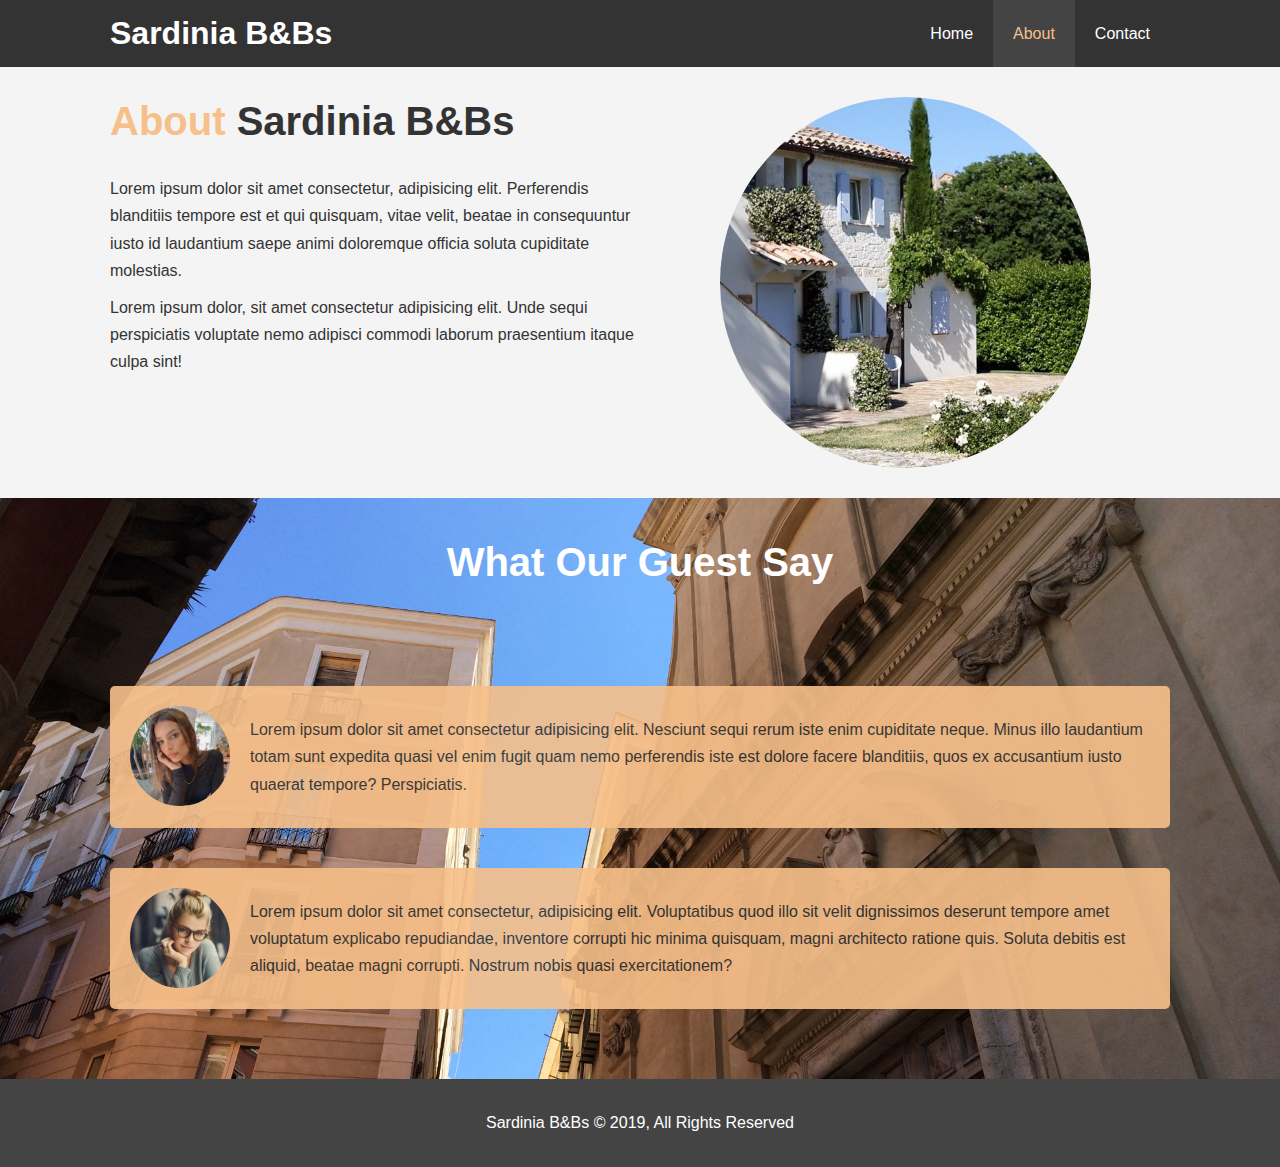
<file: about.html>
<!DOCTYPE html>
<html lang="en">
<head>
    <meta charset="UTF-8">
    <meta name="viewport" content="width=device-width, initial-scale=1.0">
    <meta name="description" content="Welcome to the most extraordinary B&Bs in Sardinia">
    <meta name="keywords" content="b&bs,sardinia bed and breakfast,new italy bed and breakfast">
    <link rel="stylesheet" href="css/style.css">
    <link rel="stylesheet" media="screen and (max-width: 768px)"  href="css/mobile.css">
    <title>Sardinia B&Bs | About</title>

</head>
<body>
    <header>
        <!-- Navbar -->
        <nav id="navbar">
            <div class="container">
                <h1 class="logo"><a href="index.html">Sardinia B&Bs</a></h1>
                <ul>
                    <li><a href="index.html">Home</a></li>
                    <li><a class="current" href="about.html">About</a></li>
                    <li><a href="contact.html">Contact</a></li>
                </ul>
            </div>
        </nav>
    </header>

     <section id="about-info" class="bg-light py-3">
        <div class="container">
            <div class="info-left">
                <h1 class="l-heading"><span class="text-primary">About </span> Sardinia B&Bs</h1>
                <p>Lorem ipsum dolor sit amet consectetur, adipisicing elit. 
                    Perferendis blanditiis tempore est et qui quisquam, vitae velit, 
                    beatae in consequuntur iusto id laudantium saepe animi doloremque 
                    officia soluta cupiditate molestias.</p>
                    <p>Lorem ipsum dolor, sit amet consectetur adipisicing elit. 
                        Unde sequi perspiciatis voluptate nemo adipisci commodi 
                        laborum praesentium itaque culpa sint!</p>
            </div>
            
             <div class="info-right">
                <img src="./img/photo-2.jpg" alt="hotel">
            </div>
        </div>
     </section>   

     <div class="clr"></div>

     <section id="testimonials" class="py-3">
        <div class="container">
            <h2 class="l-heading">What Our Guest Say</h2>
            <div class="testimonial bg-primary">
                <img src="./img/person-1.jpg" alt="Sandra">
                <p>Lorem ipsum dolor sit amet consectetur adipisicing elit. Nesciunt sequi rerum iste enim cupiditate neque. 
                    Minus illo laudantium totam sunt expedita quasi vel enim fugit quam nemo perferendis iste est dolore facere blanditiis, 
                    quos ex accusantium iusto quaerat tempore? Perspiciatis.
                </p>
            </div>

            <div class="testimonial bg-primary">
                <img src="./img/person-2.jpg" alt="Leeta ">
                <p>Lorem ipsum dolor sit amet consectetur, adipisicing elit. 
                    Voluptatibus quod illo sit velit dignissimos deserunt tempore amet voluptatum explicabo repudiandae, inventore corrupti hic minima quisquam, 
                    magni architecto ratione quis. Soluta debitis est aliquid, beatae magni corrupti. Nostrum nobis quasi exercitationem?
                </p>
            </div>
        </div>


     </section>
    

    <!-- Footer -->
    <footer id="main-footer">
        <P>Sardinia B&Bs &copy; 2019, All Rights Reserved</P>
    </footer>


</body>
</html>
</file>
<file: css/mobile.css>
#navbar .logo {
    float: none;
    text-align: center;
}

#navbar ul, #navbar ul li {
    float: none;
}

#navbar ul li a {
    padding: 5px;
    border-bottom: #444 dotted 1px;
}

/* Showcase */
#showcase {
    height: 100%;
}

#showcase .showcase-content {
    padding-top: 70px;
    padding-bottom: 30px;
}

/* Home Info */
#home-info .info-img {
    height: 550px;
    display: none;
}

#home-info .info-content {
    float: none;
    width: 100%;
}

/* Boxes */
.box {
    float: none;
    width: 100%;
}

/* About */
#about-info .info-right,
#about-info .info-left {
    float: none;
    width: 100%;
}

#about-info .info-right {
    margin-top: 30px;
}

.l-heading {
    text-align: center;
}

/* Contact */
#contact-info .box {
    border-bottom: #444 dotted 1px;
}
</file>
<file: css/style.css>
/* Reset */
* {
    margin: 0;
    padding: 0;
    box-sizing: border-box;
}

/* Main Styling */
html,body {
    font-family: 'Segoe UI', Tahoma, Geneva, Verdana, sans-serif;
    line-height: 1.7em;
}

a {
    color: #333;
    text-decoration: none;
}

h1, h2, h3 {
    padding-bottom: 20px;
}

p {
    margin: 10px 0; 
}

/* Utility Classes */
.container {
    margin: auto;
    max-width: 1100px;
    overflow: auto;
    padding: 0 20px;
}

.text-primary {
    color: #f7c08a;
}

.lead {
    font-size: 20px;
}

.btn {
    display: inline-block;
    font-size: 18px;
    color: #fff;
    background: #333;
    padding: 13px 20px;
    border: none;
    cursor: pointer;
}

.btn:hover {
    background: #f7c08a;
    color: #333;
}

.btn-light {
    background: #f4f4f4;
    color: #333;
}

.bg-dark {
    background: #333;
    color: #fff;
}

.bg-light {
    background: #f4f4f4;
    color: #333;
}

.bg-primary {
    background: #f7c08a; 
    color: #333;
}

.clr {
    clear: both; 
}

.l-heading {
    font-size: 40px;
    line-height: 1.2;
}

/* Padding */
.py-1 { padding: 10px 0; }
.py-2 { padding: 20px 0; }
.py-3 { padding: 30px 0; }



/* Navbar */

#navbar {
    background: #333;
    color: #fff;
    overflow: auto;
}

#navbar a {
    color: #fff;
} 

#navbar .logo {
    float: left;
    padding-top: 20px;
}

#navbar ul {
    list-style: none;
    float: right;
}

#navbar ul li {
    float: left;
}

#navbar ul li a {
    display: block;
    padding: 20px;
    text-align: center;
}

#navbar ul li a:hover,
#navbar ul li a.current {
    background: #444;
    color: #f7c08a;
}

/* Showcase */
#showcase {
    background: url('../img/showcase.jpg') no-repeat
    center center/cover;
    height: 600px;
    
}

#showcase .showcase-content {
    color: #fff;
    text-align: center;
    padding-top: 170px;
}

#showcase .showcase-content h1 {
    font-size: 60px;
    line-height: 1.2em;
}

#showcase .showcase-content p {
    padding-bottom: 20px;
    line-height:  1.7em;
}

/* Home Info */
#home-info {
    height: 450px;
}

#home-info .info-img {
    float: left;
    width: 50%;
    background: url(../img/photo-1.jpg) no-repeat;
    min-height: 100%;
}

#home-info .info-content {
    float: right;
    width: 50%;
    height: 100%;
    text-align: center;
    padding: 50px 30px;
    overflow: hidden;
}

#home-info .info-content p {
    padding-bottom: 30px;
}

/* Features */
.box {
    float: left;
    width: 33.3%;
    padding: 50px;
    text-align: center;
}

.box i {
    margin-bottom: 10px;
}

/* About Info */
#about-info .info-right {
    float: right;
    width: 50%;
    min-height: 100%;
}

#about-info .info-right img {
    display: block;
    margin: auto;
    width: 70%;
    border-radius: 50%;
}

#about-info .info-left {
    float: left;
    width: 50%;
    min-height: 100%;
}

/* Testimonials */
#testimonials {
    height: 100%;
    background: url('../img/test-bg.jpg') no-repeat center center/cover;
    padding-top: 40px;
}

#testimonials h2 {
    color: #fff;
    text-align: center;
    padding-bottom: 100px;
}

#testimonials .testimonial {
    padding: 20px;
    margin-bottom: 40px;
    border-radius: 5px;
    opacity: 0.9;
}

#testimonials .testimonial img {
    width: 100px;
    float: left;
    margin-right: 20px;
    border-radius: 50%;
}

/* Contact Form */
#contact-form .form-group {
    margin-bottom: 20px;
}

#contact-form label {
    display: block;
    margin-bottom: 5px;
}

#contact-form input,
#contact-form textarea {
    width: 100%;
    padding: 10px;
    border: 1px #ddd solid;
}

#contact-form textarea {
    height: 200px;
}

#contact-form input:focus,
#contact-form textarea:focus {
    outline: none;
    border-color: #f7c08a;
}

/* Footer */
#main-footer {
    text-align: center;
    background: #444;
    color: #fff;
    padding: 20px; 
}
</file>
